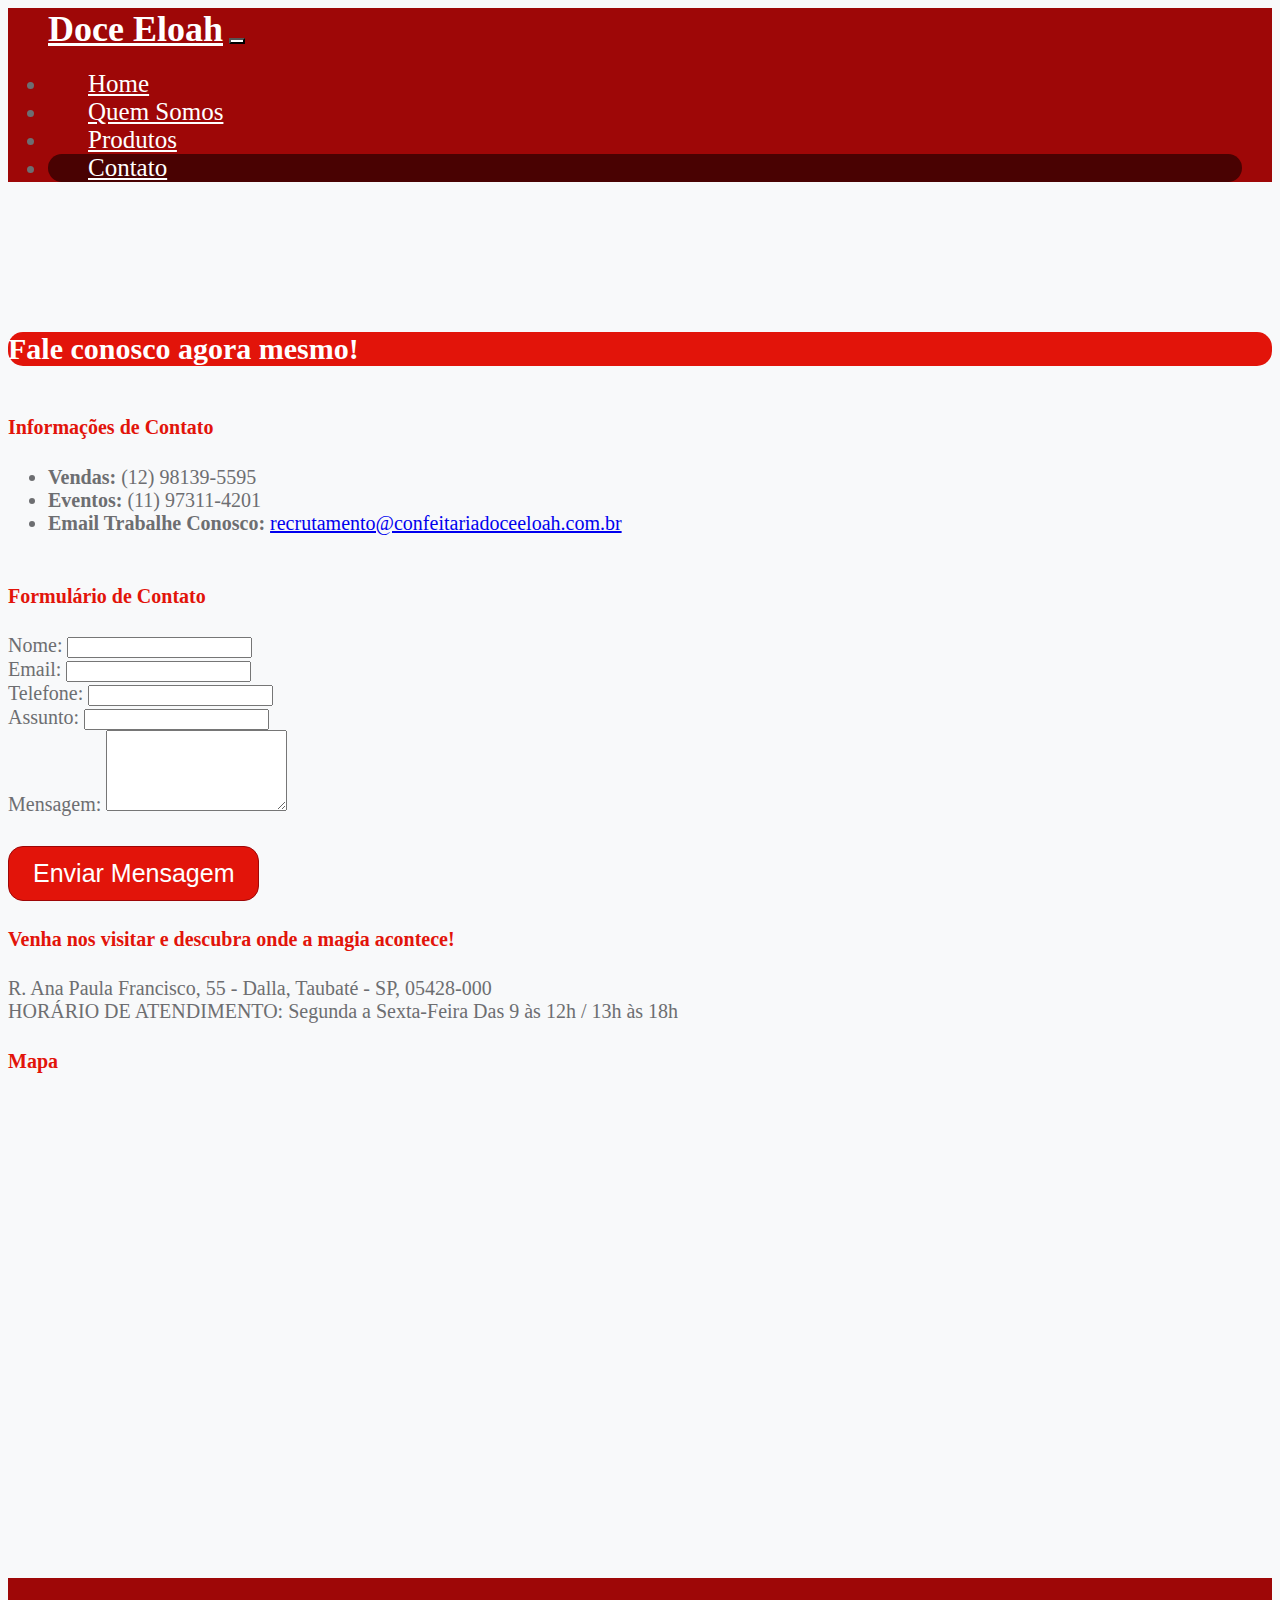
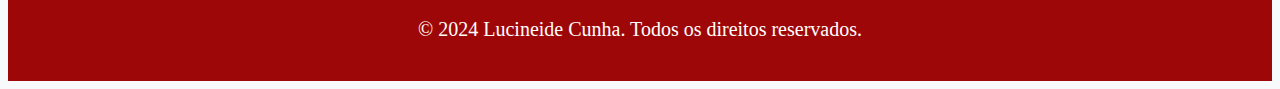
<file: contato.html>
<!DOCTYPE html>
<html lang="pt-br">
<head>
  <meta charset="utf-8">
  <meta name="viewport" content="width=device-width, initial-scale=1">
  <title>Doce Eloah</title>
  <link href="https://cdn.jsdelivr.net/npm/bootstrap@5.3.2/dist/css/bootstrap.min.css" rel="stylesheet" integrity="sha384-T3c6CoIi6uLrA9TneNEoa7RxnatzjcDSCmG1MXxSR1GAsXEV/Dwwykc2MPK8M2HN" crossorigin="anonymous">
  <link rel="stylesheet" href="style.css">




  <link rel="preconnect" href="https://fonts.googleapis.com">
<link rel="preconnect" href="https://fonts.gstatic.com" crossorigin>
<link href="https://fonts.googleapis.com/css2?family=Roboto:ital,wght@0,100;0,300;0,400;0,500;0,700;0,900;1,100;1,300;1,400;1,500;1,700;1,900&display=swap" rel="stylesheet">
</head>
<body>
  <header>
    <nav class="navbar fixed-top navbar-expand-lg navbar-light custom-navbar" style="font-size: 25px; ">
      <div class="container-fluid">
        
        <a class="navbar-brand" href="index.html" style="margin-left: 40px; font-size: 36px; color: white;" alt="Seu Logotipo" title="Home">Doce Eloah</a>
    
        <button class="navbar-toggler" type="button" data-bs-toggle="collapse" data-bs-target="#navbarNav" aria-controls="navbarNav" aria-expanded="false" aria-label="Toggle navigation">
          <span class="navbar-toggler-icon"></span>
        </button>
        
        <div class="collapse navbar-collapse" id="navbarNav">
          <ul class="navbar-nav mx-auto" style="margin-top: 20px;"> 
            <li class="nav-item " style="margin-right: 30px; "> 
              <a class="nav-link" href="index.html">Home</a>
            </li>
            <li class="nav-item " style="margin-right: 30px;"> 
              <a class="nav-link" href="quem_somos.html">Quem Somos</a>
            </li>
            <li class="nav-item" style="margin-right: 30px;"> 
              <a class="nav-link" href="produtos.html">Produtos</a>
            </li>
            <li class="nav-item active" style="margin-right: 30px;">
              <a class="nav-link" href="contato.html">Contato</a>
            </li>
          </ul>
        
         
        </div>
      </div>
    </nav>
  </header>



  
  <main class="container mt-5">
    <h2 class="text-center mb-4 display-5"style="margin-top: 150px;">Fale conosco agora mesmo!</h2>
    <div class="row">
      <div class="col-md-6"style="margin-top: 50px;">
        <h4>Informações de Contato</h4>
        <ul class="list-unstyled">
          <li><strong>Vendas:</strong> (12) 98139-5595</li>
          <li><strong>Eventos:</strong> (11) 97311-4201</li>
          <li><strong>Email Trabalhe Conosco:</strong> <a href="mailto:recrutamento@confeitariadoceeloah.com.br">recrutamento@confeitariadoceeloah.com.br</a></li>
        </ul>
      </div>
      <div class="col-md-6"style="margin-top: 50px;">
       <h4>Formulário de Contato</h4>
<form action="URL_DO_SEU_FORMULARIO" method="POST" id="form-contato">
  <div class="mb-3">
    <label for="nome" class="form-label">Nome:</label>
    <input type="text" class="form-control" id="nome" name="nome" required>
  </div>
  <div class="mb-3">
    <label for="email" class="form-label">Email:</label>
    <input type="email" class="form-control" id="email" name="email" required>
  </div>
  <div class="mb-3">
    <label for="telefone" class="form-label">Telefone:</label>
    <input type="tel" class="form-control" id="telefone" name="telefone">
  </div>
  <div class="mb-3">
    <label for="assunto" class="form-label">Assunto:</label>
    <input type="text" class="form-control" id="assunto" name="assunto" required>
  </div>
  <div class="mb-3">
    <label for="mensagem" class="form-label">Mensagem:</label>
    <textarea class="form-control" id="mensagem" name="mensagem" rows="5" required></textarea>
  </div>
  
  <button type="submit" class="btn btn-primary">Enviar Mensagem</button>
</form>

      </div>
    </div>
    
    <div class="row mt-5">
      <div class="col">
        <h4>Venha nos visitar e descubra onde a magia acontece!</h4>
        <p>R. Ana Paula Francisco, 55 - Dalla, Taubaté - SP, 05428-000<br>HORÁRIO DE ATENDIMENTO: Segunda a Sexta-Feira Das 9 às 12h / 13h às 18h</p>
      </div>
    </div>
    
    <div class="row mt-5">
      <div class="col">
        <h4>Mapa</h4>
        <div class="map-container">
          <iframe src="https://www.google.com/maps/embed?pb=!1m18!1m12!1m3!1d3671.322522220935!2d-45.55996552468557!3d-23.048634479155485!2m3!1f0!2f0!3f0!3m2!1i1024!2i768!4f13.1!3m3!1m2!1s0x94ccf92f5924189d%3A0xd758de7006a2c35e!2sR.%20Ana%20Paula%20Francisco%2C%2055%20-%20Res.%20Dalla%20Rosa%2C%20Taubat%C3%A9%20-%20SP%2C%2012090-767!5e0!3m2!1spt-BR!2sbr!4v1720192868561!5m2!1spt-BR!2sbr" width="100%" height="450" style="border:0;" allowfullscreen="" loading="lazy" referrerpolicy="no-referrer-when-downgrade"></iframe>
        </div>
    </div>
  </main>
<br>
  
  <footer class=" text-center py-3">
    <div class="container">
      <p>© 2024 Lucineide Cunha. Todos os direitos reservados.</p>
    </div>
  </footer>

  <!-- Bootstrap JS Bundle (Bootstrap JS + Popper.js) -->
  <script src="https://cdn.jsdelivr.net/npm/bootstrap@5.3.2/dist/js/bootstrap.bundle.min.js" integrity="sha384-C6RzsynM9kWDrMNeT87bh95OGNyZPhcTNXj1NW7RuBCsyN/o0jlpcV8Qyq46cDfL" crossorigin="anonymous"></script>
</body>
</html>
</file>
<file: style.css>
body 

{
  font-size: 20px;
  font-family: 'Lobster', cursive; /* Fonte Lobster para o título */
  background-color: #f8f9fa;
  color: #6d6e71;
  
 
}


h2, h4 {
      color: rgb(226, 20, 10); /* Amarelo escuro para título */
     
    }
.titulo-video{
 color: rgb(226, 20, 10); /* Amarelo escuro para título */

}


.bg-header, h2 {
  background-color: #e2140a;
  color: white;
  border-radius: 15px; /* Borda arredondada */
}


.btn-primary {
    background-color: #e2140a;
    border: 1px solid #9e0707;
    padding: 12px 24px;
    font-size: 25px;
    cursor: pointer;
    margin-top: 30px;
    border-radius: 15px;
    color: white;
    transition: background-color 0.3s ease;
}

.btn-warning{
    background-color: #DAA520;
    border: 1px solid #DAA520;
    padding: 12px 24px;
    font-size: 25px;
    cursor: pointer;
    margin-top: 30px;
    border-radius: 15px;
    color: white;
    transition: background-color 0.3s ease;
}

.btn-warning:hover {
    background-color: #B8860B;
     border-color: #B8860B;
     transform: scale(1.1); 
}


.btn-primary:hover {
    background-color: #810808;
    border: #9e0707;
}

  




.btn:last-child {
  margin-right: 0;
}

.navbar-nav .nav-item .nav-link {
  color: #fff; /* Cor padrão do texto */
  transition: color 0.3s; /* Efeito de transição suave na cor */
  margin-right: 40px;
  margin-left: 40px;
 
}

/* Estilo para o bloco azul ao passar o mouse sobre o menu */
.navbar-nav .nav-item:hover {
  background-color: #490202; /* Cor de fundo azul durante o hover */
  border-radius: 15px; /* Borda arredondada */

}

/* Adicione este estilo no seu arquivo CSS ou dentro da tag <style> no cabeçalho do HTML */
.navbar-nav .active {
  background-color: #490202; 
  border-radius: 15px; /* Borda arredondada */
  
}

/* Estilo para o link do menu no hover */
.navbar-nav .nav-item .nav-link:hover {
  color: #fff; /* Cor branca durante o hover */
}



header {
  position: relative;
}

.navbar {
  z-index: 1; /* Coloca o menu sobre a imagem */
}

.navbar-toggler {
  background-color: #fff; /* Cor de fundo do botão hambúrguer */
 
}

.navbar-toggler-icon {
  background-color: #fff; /* Cor do ícone do botão hambúrguer */
}

.custom-navbar {
  background-color: #9e0707;
}


.zoom-effect {
  transition: transform 0.2s ease-in-out;
}

.zoom-effect:hover {
  transform: scale(1.05);
}

.card-body {
  padding: 15px; /* Adiciona um espaçamento interno de 15px */
}


.card-servicos {
  border: 1px solid #e2140a;
  border-radius: 8px;
  padding: 5px;
  margin: 30px 30px; 
  overflow: hidden;
  box-shadow: 0 1px 2px rgba(219, 5, 5, 0.934);
  border-radius: 15px;
  background: linear-gradient(45deg, rgb(154, 5, 5), rgba(217, 7, 7, 0.9), rgb(1, 1, 2, 0.9));
 color: #fff;
 text-align: center;
}
.card-link-servicos{
  text-decoration: none;
  color: #fff;

}

.titulo-video {
    font-size: 28px;
    text-align: center;
    margin-bottom: 20px;
  }
  
.video-container {
  position: relative;
  width: 100%;
  padding-bottom: 56.25%; 
  overflow: hidden;
  max-width: 800px; /* Define uma largura máxima opcional para o contêiner */
  margin: 0 auto -80px; /* Centraliza o contêiner e aplica margem inferior */
}

.video-container iframe {
  position: absolute;
  top: 0;
  left: 0;
  width: 100%;
  height: 70%; /* Alterado para ocupar toda a altura do contêiner pai */
  border: 0; /* Remove a borda padrão do iframe */
}

/* Ajuste adicional para tornar o contêiner responsivo em telas menores */
@media (max-width: 600px) {
  .video-container {
    padding-bottom: 70%; /* Ajuste a proporção para telas menores conforme necessário */
  }
}



footer {
  background-color: #9e0707;
  color: #fff;
  padding: 20px 0;
  
  bottom: 0;
  width: 100%;
  text-align: center;
 
}

.parallax-container {
  position: relative;
  overflow: hidden;
  width: 100%;
  height: 100vh; 
}

.parallax {
  position: absolute;
  top: 0;
  left: 0;
  width: 100%;
  height: 100%;
  z-index: -1;
  filter: brightness(0.4); 

}

.parallax img {
  width: 100%;
  height: auto; /* Alterado para auto para manter a proporção da imagem */
  min-height: 100%; /* Garante que a imagem ocupe toda a altura do container */
  object-fit: cover;
  display: block;
  transform: translateZ(0);

}


.navbar-brand {
  font-weight: 900;
}

/* Quem somos */

.box {
      background-color: #ffeecc;
      padding: 30px;
      border-radius: 15px;
      box-shadow: 0px 0px 10px rgba(0, 0, 0, 0.1);
      margin-bottom: 20px;
    }
    .box h3 {
      color: #d48806; /* Amarelo escuro para o título */
    }
    .box p, .box li {
      color: #6d6e71; /* Cinza escuro para o texto */
    }
    .box ul {
      padding-left: 20px;
    }


.history-section {
      margin-bottom: 30px;
    }
    .history-section h2 {
      margin-bottom: 60px;
      margin-top: 60px;
      text-align: center; /* Centraliza o conteúdo */
    }
    .history-section p {
      color: #6d6e71; /* Cinza escuro para texto */
      margin-bottom: 30px
    }



 .custom-box {
      background-color: #fff;
      padding: 30px;
      border-radius: 15px;
      box-shadow: 0px 0px 10px rgba(0, 0, 0, 0.1);
      margin-top:60px;
      margin-bottom: 60px;
    }
    .custom-box h2 {
      color: #d48806; /* Amarelo escuro para título */
      margin-bottom: 20px;
    }
    .custom-box p {
      color: #6d6e71; /* Cinza escuro para texto */
      line-height: 1.6;


    }
</file>
